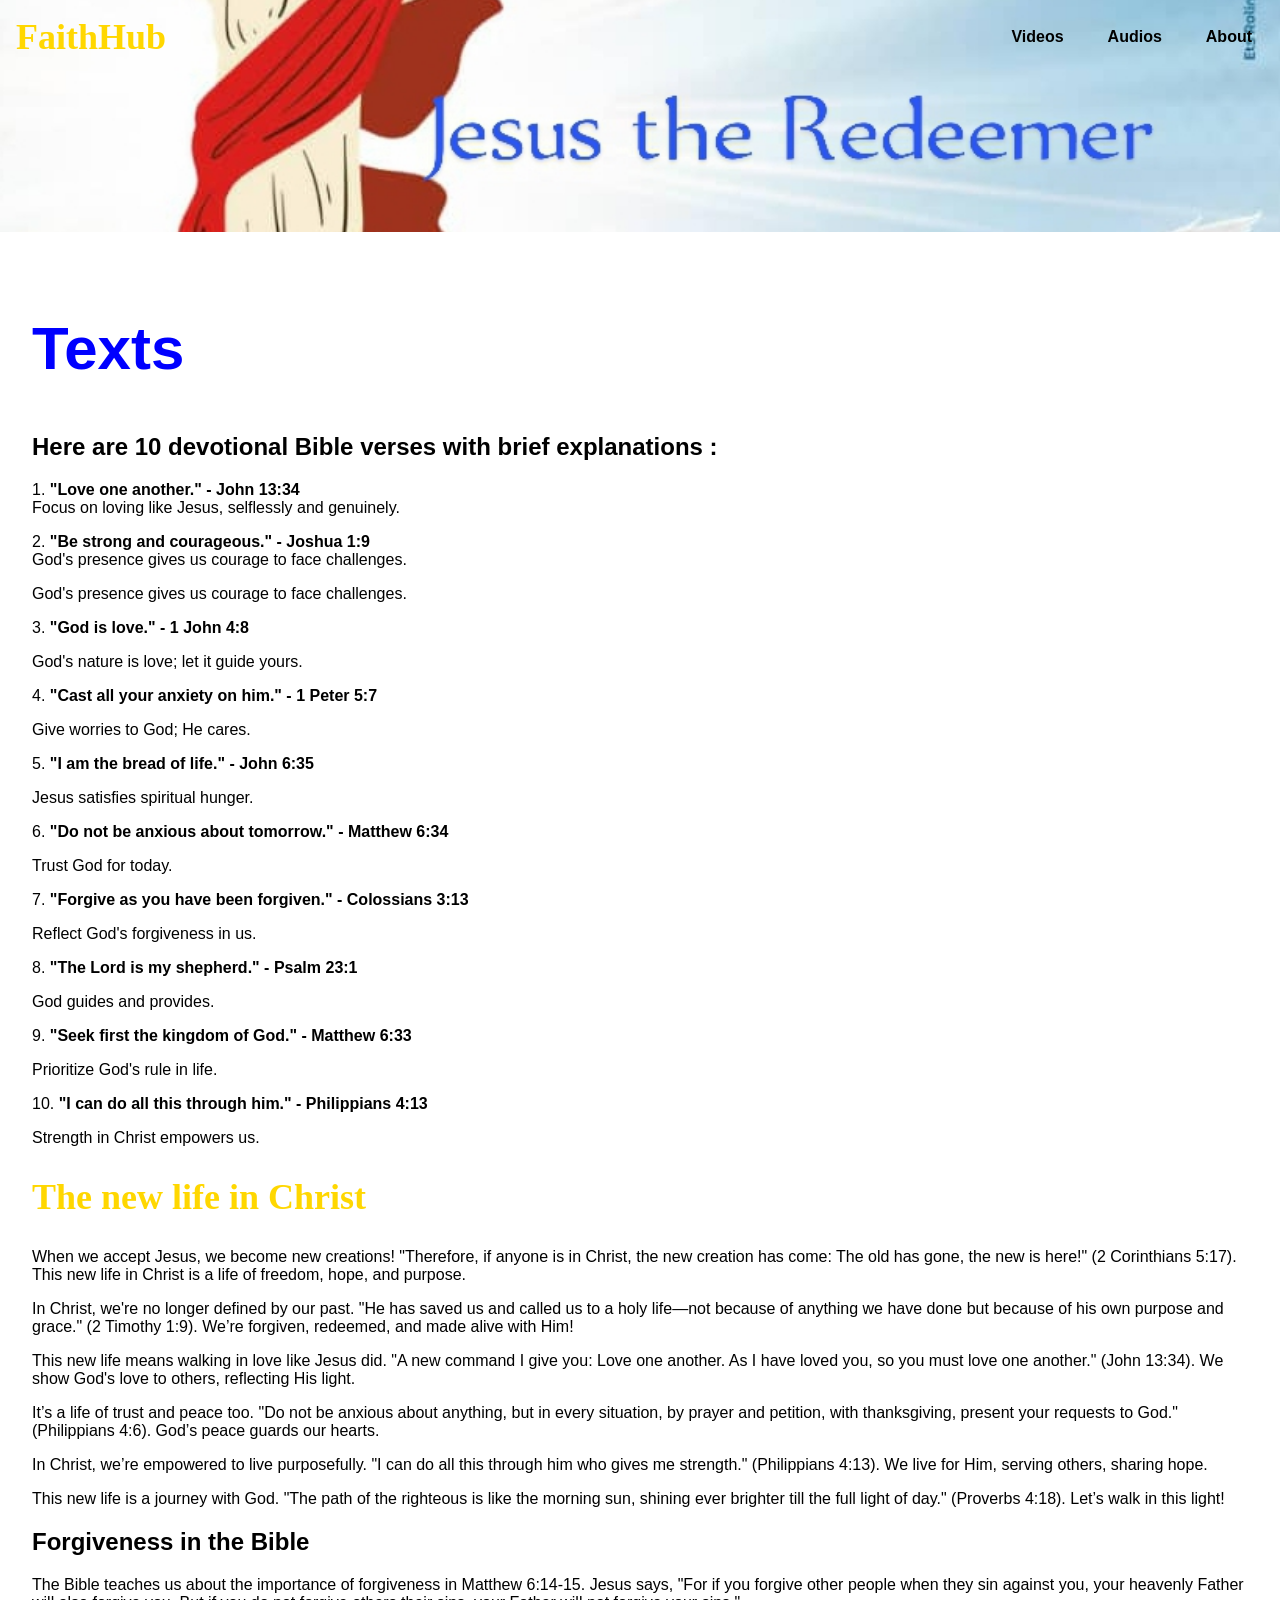
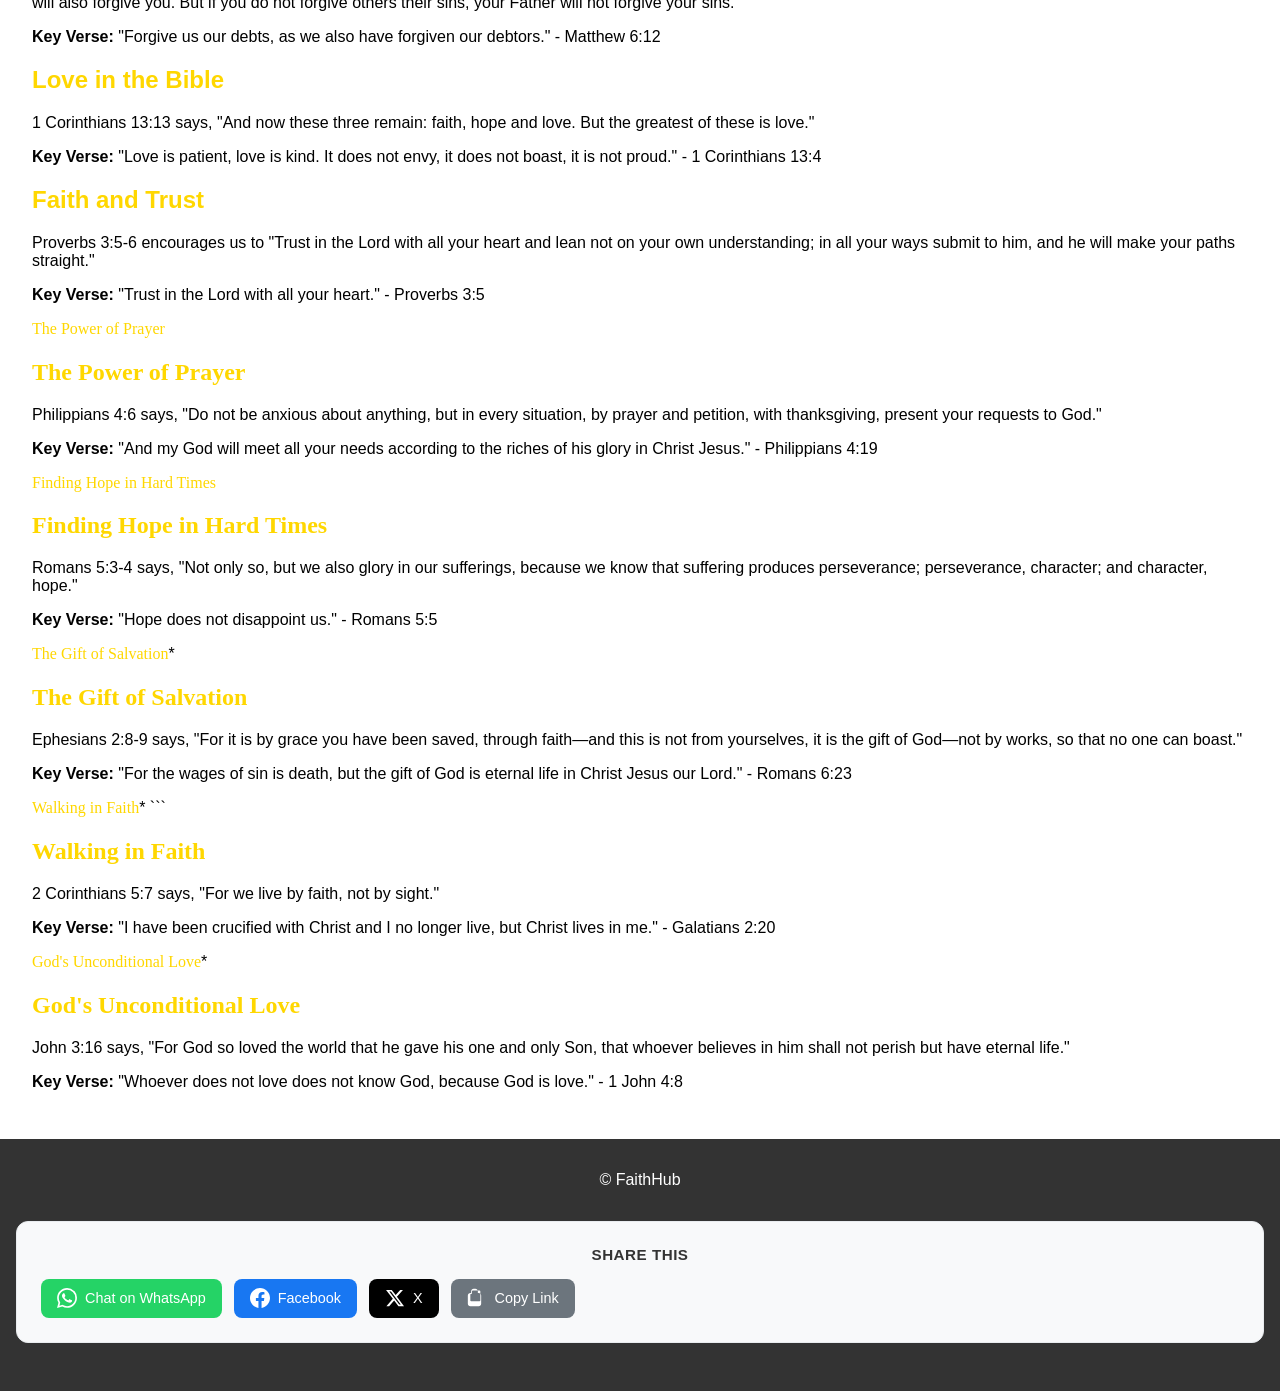
<file: index.html>
<!DOCTYPE html>
<html lang="en">
<head>
  <meta charset="UTF-8">
  <meta name="viewport" content="width=device-width, initial-scale=1.0">
  <title>FaithHub</title>
  <link rel="stylesheet" href="styles.css">
</head>
<body>
  <header style="
  background-image: url('IMG-20260514-WA0000_1.jpg');
  background-size: cover;
  background-position: center;
  background-repeat: no-repeat;
  height: 200px;
">
    <nav>
  <h1 class="handwritten-heading1">FaithHub</h1>
  <ul>
    <!-- Drop-down item -->
    <li class="dropdown">
      <li><a href="videos.html" style="color: black">Videos</a></li>
      <li><a href="#audios" style="color: black">Audios</a></li>
     <ul class="dropdown-content" id="resourcesMenu">
     <li><a href="#videos" style="color: black">Videos</a></li>
     </ul>
    </li>
    <li><a href="#About" style="color: black">About</a></li>
  </ul>
</nav>
 
</header>
<main>
  <section id="texts">
    <h2 style="color:blue; font-size:60px">Texts</h2>
    <!-- devotionals/verses content -->
    <h2> Here are 10 devotional Bible verses with brief explanations :</h2>

    <p>1. <b>"Love one another." - John 13:34</b><br>Focus on loving like Jesus, selflessly and genuinely.</p>

    <p>2. <b>"Be strong and courageous." - Joshua 1:9</b><br>God's presence gives us courage to face challenges.</p>

    <!-- Include explanations for other verses similarly -->
<p>God's presence gives us courage to face challenges.</p>

<p> 3.<b> "God is love." - 1 John  4:8</b></p>
<p>God's nature is love; let it guide yours.</p>

<p>4. <b> "Cast all your anxiety on him." - 1 Peter 5:7</b></p>
<p>Give worries to God; He cares.</p>

<p>5. <b> "I am the bread of life." - John 6:35</b></p>
<p>Jesus satisfies spiritual hunger.</p>

<p>6. <b> "Do not be anxious about tomorrow." - Matthew 6:34</b></p>
<p>Trust God for today.</p>

<p>7.<b> "Forgive as you have been forgiven." - Colossians 3:13</b></p>
<p>Reflect God's forgiveness in us.</p>

<p> 8. <b> "The Lord is my shepherd." - Psalm 23:1</b></p>
<p> God guides and provides.</p>

<p>9.<b> "Seek first the kingdom of God." - Matthew 6:33</b> </p>
<p>Prioritize God's rule in life.</p>

<p> 10. <b> "I can do all this through him." - Philippians 4:13</b></p>
<p>Strength in Christ empowers us.</p>
    <h2 style="font-family: 'Pacifico', cursive;
  font-size: 36px;
  color: gold">The new life in Christ</h2>

    <p>When we accept Jesus, we become new creations! "Therefore, if anyone is in Christ, the new creation has come: The old has gone, the new is here!" (2 Corinthians 5:17). This new life in Christ is a life of freedom, hope, and purpose.</p>

    <p>In Christ, we're no longer defined by our past. "He has saved us and called us to a holy life—not because of anything we have done but because of his own purpose and grace." (2 Timothy 1:9). We’re forgiven, redeemed, and made alive with Him!</p> 

    <p>This new life means walking in love like Jesus did. "A new command I give you: Love one another. As I have loved you, so you must love one another." (John 13:34). We show God's love to others, reflecting His light.</p>

    <p>It’s a life of trust and peace too. "Do not be anxious about anything, but in every situation, by prayer and petition, with thanksgiving, present your requests to God." (Philippians 4:6). God’s peace guards our hearts.</p>

    <p>In Christ, we’re empowered to live purposefully. "I can do all this through him who gives me strength." (Philippians 4:13). We live for Him, serving others, sharing hope.</p>

    <p>This new life is a journey with God. "The path of the righteous is like the morning sun, shining ever brighter till the full light of day." (Proverbs 4:18). Let’s walk in this light!</p>
    <div class="topic">
  <h2>Forgiveness in the Bible</h2>
  <p>The Bible teaches us about the importance of forgiveness in Matthew 6:14-15. Jesus says, "For if you forgive other people when they sin against you, your heavenly Father will also forgive you. But if you do not forgive others their sins, your Father will not forgive your sins."</p>
  <p><strong>Key Verse:</strong> "Forgive us our debts, as we also have forgiven our debtors." - Matthew 6:12</p>
</div>

<div class="topic">
  <h2 style="color:gold">Love in the Bible</h2>
  <p>1 Corinthians 13:13 says, "And now these three remain: faith, hope and love. But the greatest of these is love."</p>
  <p><strong>Key Verse:</strong> "Love is patient, love is kind. It does not envy, it does not boast, it is not proud." - 1 Corinthians 13:4</p>
</div>

<div class="topic">
  <h2 style="color:gold">Faith and Trust</h2>
  <p>Proverbs 3:5-6 encourages us to "Trust in the Lord with all your heart and lean not on your own understanding; in all your ways submit to him, and he will make your paths straight."</p>
  <p><strong>Key Verse:</strong> "Trust in the Lord with all your heart." - Proverbs 3:5</p>
</div>
    
    <span style="font-family: 'Pacifico', cursive; font-size:36; color:gold">The Power of Prayer</span>
    
<div class="topic">
  <h2><span style="font-family: 'Pacifico', cursive;  font-size:36; color:gold">The Power of Prayer</span></h2>
  <p>Philippians 4:6 says, "Do not be anxious about anything, but in every situation, by prayer and petition, with thanksgiving, present your requests to God."</p>
  <p><strong>Key Verse:</strong> "And my God will meet all your needs according to the riches of his glory in Christ Jesus." - Philippians 4:19</p>
</div>

     <span style="font-family: 'Great Vibes', cursive;  font-size:36; color:gold">Finding Hope in Hard Times</span>

<div class="topic">
  <h2><span style="font-family: 'Great Vibes', cursive;  font-size:36; color:gold">Finding Hope in Hard Times</span></h2>
  <p>Romans 5:3-4 says, "Not only so, but we also glory in our sufferings, because we know that suffering produces perseverance; perseverance, character; and character, hope."</p>
  <p><strong>Key Verse:</strong> "Hope does not disappoint us." - Romans 5:5</p>
</div>

    <span style="font-family: 'Dancing Script', cursive;  font-size:36; color:gold">The Gift of Salvation</span>*

<div class="topic">
  <h2><span style="font-family: 'Dancing Script', cursive;  font-size:36; color:gold">The Gift of Salvation</span></h2>
  <p>Ephesians 2:8-9 says, "For it is by grace you have been saved, through faith—and this is not from yourselves, it is the gift of God—not by works, so that no one can boast."</p>
  <p><strong>Key Verse:</strong> "For the wages of sin is death, but the gift of God is eternal life in Christ Jesus our Lord." - Romans 6:23</p>
</div>

     <span style="font-family: 'Alex Brush', cursive;  font-size:36; color:gold">Walking in Faith</span>*
```
<div class="topic">
  <h2><span style="font-family: 'Alex Brush', cursive;  font-size:36; color:gold">Walking in Faith</span></h2>
  <p>2 Corinthians 5:7 says, "For we live by faith, not by sight."</p>
  <p><strong>Key Verse:</strong> "I have been crucified with Christ and I no longer live, but Christ lives in me." - Galatians 2:20</p>
</div>

      <span style="font-family: 'Sacramento', cursive;  font-size:36; color:gold ">God's Unconditional Love</span>*

<div class="topic">
  <h2><span style="font-family: 'Sacramento', cursive;   font-size:36; color:gold">God's Unconditional Love</span></h2>
  <p>John 3:16 says, "For God so loved the world that he gave his one and only Son, that whoever believes in him shall not perish but have eternal life."</p>
  <p><strong>Key Verse:</strong> "Whoever does not love does not know God, because God is love." - 1 John 4:8</p>
</div>
    
  </section>

  <!-- Include other sections with corrected content here -->

</main>
<footer>
  <p>&copy; FaithHub</p>
  <!-- social share buttons -->
  <div class="social-share">
    <!-- Include social share buttons content here -->
    <p class="social-share__title">Share this</p>
  
  <div class="social-share__buttons">
    <!-- WhatsApp - Direct Chat -->
    <a href="https://wa.me/237674190983" target="_blank" rel="noopener" class="social-btn social-btn--whatsapp" aria-label="Chat on WhatsApp">
      <svg viewBox="0 0 24 24" width="20" height="20" fill="currentColor">
        <path d="M17.472 14.382c-.297-.149-1.758-.867-2.03-.967-.273-.099-.472-.148-.67.15-.197.297-.767.966-.94 1.164-.173.199-.347.223-.644.075-.297-.15-1.255-.463-2.39-1.475-.883-.788-1.48-1.761-1.653-2.059-.173-.297-.018-.458.13-.606.134-.133.297-.347.446-.52.149-.174.198-.298.298-.497.099-.198.05-.371-.025-.52-.075-.149-.669-1.612-.916-2.207-.242-.579-.487-.5-.669-.51l-.57-.01c-.198 0-.52.074-.792.372s-1.04 1.016-1.04 2.479 1.065 2.876 1.213 3.074c.149.198 2.096 3.2 5.077 4.487.709.306 1.262.489 1.694.626.712.226 1.36.194 1.872.118.571-.085 1.758-.719 2.006-1.413.248-.694.248-1.289.173-1.413-.074-.124-.272-.198-.57-.347m-5.421 7.403h-.004a9.87 9.87 0 01-5.031-1.378l-.361-.214-3.741.982.998-3.648-.235-.374a9.86 9.86 0 01-1.51-5.26c.001-5.45 4.436-9.884 9.888-9.884 2.64 0 5.122 1.03 6.988 2.898a9.825 9.825 0 012.893 6.994c-.003 5.45-4.437 9.884-9.885 9.884m8.413-18.297A11.815 11.815 0 0012.05 0C5.495 0 .16 5.335.157 11.892c0 2.096.547 4.142 1.588 5.945L.057 24l6.305-1.654a11.882 11.882 0 005.683 1.448h.005c6.554 0 11.89-5.335 11.893-11.893A11.868 11.868 0 0020.885 3.488z"/>
      </svg>
      Chat on WhatsApp
    </a>

    <!-- Facebook -->
    <a href="https://www.facebook.com/sharer/sharer.php?u=CHECK_URL" target="_blank" rel="noopener" class="social-btn social-btn--facebook" aria-label="Share on Facebook">
      <svg viewBox="0 0 24 24" width="20" height="20" fill="currentColor">
        <path d="M24 12.073c0-6.627-5.373-12-12-12s-12 5.373-12 12c0 5.99 4.388 10.954 10.125 11.854v-8.385H7.078v-3.47h3.047V9.43c0-3.007 1.792-4.669 4.533-4.669 1.312 0 2.686.235 2.686.235v2.953H15.83c-1.491 0-1.956.925-1.956 1.874v2.25h3.328l-.532 3.47h-2.796v8.385C19.612 23.027 24 18.062 24 12.073z"/>
      </svg>
      Facebook
    </a>

    <!-- Twitter/X -->
    <a href="https://twitter.com/intent/tweet?url=CHECK_URL&text=CHECK_TITLE" target="_blank" rel="noopener" class="social-btn social-btn--twitter" aria-label="Share on X">
      <svg viewBox="0 0 24 24" width="20" height="20" fill="currentColor">
        <path d="M18.244 2.25h3.308l-7.227 8.26 8.502 11.24H16.17l-5.214-6.817L4.99 21.75H1.68l7.73-8.835L1.254 2.25H8.08l4.713 6.231zm-1.161 17.52h1.833L7.084 4.126H5.117z"/>
      </svg>
      X
    </a>

    <!-- Copy Link -->
    <button type="button" class="social-btn social-btn--copy" aria-label="Copy link" onclick="copyLink()">
      <svg viewBox="0 0 24 24" width="20" height="20" fill="currentColor">
        <path d="M16 1H8C6.346 1 5 2.346 5 4v2h-1c-1.654 0-3 1.346-3 3v10c0 1.654 1.346 3 3 3h10c1.654 0 3-1.346 3-3V9c0-1.654-1.346-3-3-3h-1V4c0-1.654-1.346-3-3-3zm0 4v10c0 .551-.449 1-1 1H5c-.551 0-1-.449-1-1V8c0-.551.449-1 1-1h1V4c0-.551.449-1 1-1h8c.551 0 1 .449 1 1z"/>
      </svg>
      Copy Link
    </button>
  </div>
</div>
  
</footer>
<script src="script.js"></script>
</body>
</html>
</file>
<file: styles.css>
body {
  font-family: Arial, sans-serif;
  margin: 0;
  padding: 0;
}

/* NAVBAR - CLEAN VERSION */
header {
  background-image: url('IMG-20260514-WA0000_1.jpg');
  background-size: cover;
  background-position: center;
  padding: 1em;
  color: #fff;
}

nav {
  display: flex;
  align-items: center;
  justify-content: space-between;
  flex-wrap: wrap;
}

.handwritten-heading1 {
  font-family: 'Pacifico', cursive;
  font-size: 36px;
  color: gold;
  margin: 0;
  text-align: center;
}

/* Main menu */
nav ul {
  list-style: none;
  display: flex;
  gap: 20px;
  padding: 0;
  margin: 0;
}

nav ul li {
  position: relative;
}

nav ul li a {
  color: gold;
  text-decoration: none;
  font-weight: 600;
  padding: 8px 12px;
  display: block;
}

/* Dropdown */
.dropdown-content {
  display: none;
  position: absolute;
  top: 100%;
  left: 0;
  background-color: #333;
  min-width: 160px;
  box-shadow: 0px 8px 16px rgba(0,0,0,0.2);
  z-index: 9999; /* Make sure it's on top */
  border-radius: 6px;
  padding: 0;
}

.dropdown-content li { display: block; }
.dropdown-content a { color: gold; padding: 12px 16px; }

.dropdown-content.show { display: block; } /* JS toggles this */



.hero {
  text-align: center;
  padding: 2em;
  background: #f4f4f4;
}

section {
  padding: 2em;
}

.social-share {
  margin: 2rem 0;
  padding: 1.5rem;
  background: #f8f9fa;
  border-radius: 12px;
  border: 1px solid #e9ecef;
}

.social-share__title {
  margin: 0 0 1rem 0;
  font-size: 0.95rem;
  font-weight: 600;
  color: #333;
  text-transform: uppercase;
  letter-spacing: 0.5px;
}

.social-share__buttons {
  display: flex;
  flex-wrap: wrap;
  gap: 0.75rem;
}

.social-btn {
  display: inline-flex;
  align-items: center;
  gap: 0.5rem;
  padding: 0.6rem 1rem;
  border-radius: 8px;
  text-decoration: none;
  font-size: 0.9rem;
  font-weight: 500;
  transition: all 0.2s ease;
  border: none;
  cursor: pointer;
  color: #fff;
}

.social-btn svg {
  flex-shrink: 0;
}

.social-btn:hover {
  transform: translateY(-2px);
  box-shadow: 0 4px 12px rgba(0, 0, 0, 0.15);
}

.social-btn--whatsapp {
  background: #25D366;
}

.social-btn--facebook {
  background: #1877F2;
}

.social-btn--twitter {
  background: #000;
}

.social-btn--copy {
  background: #6c757d;
}

@media (max-width: 480px) {
  .social-share__buttons {
    flex-direction: column;
  }
  
  .social-btn {
    justify-content: center;
  }
}

footer {
  background: #333;
  color: #fff;
  text-align: center;
  padding: 1em;
}
</file>
